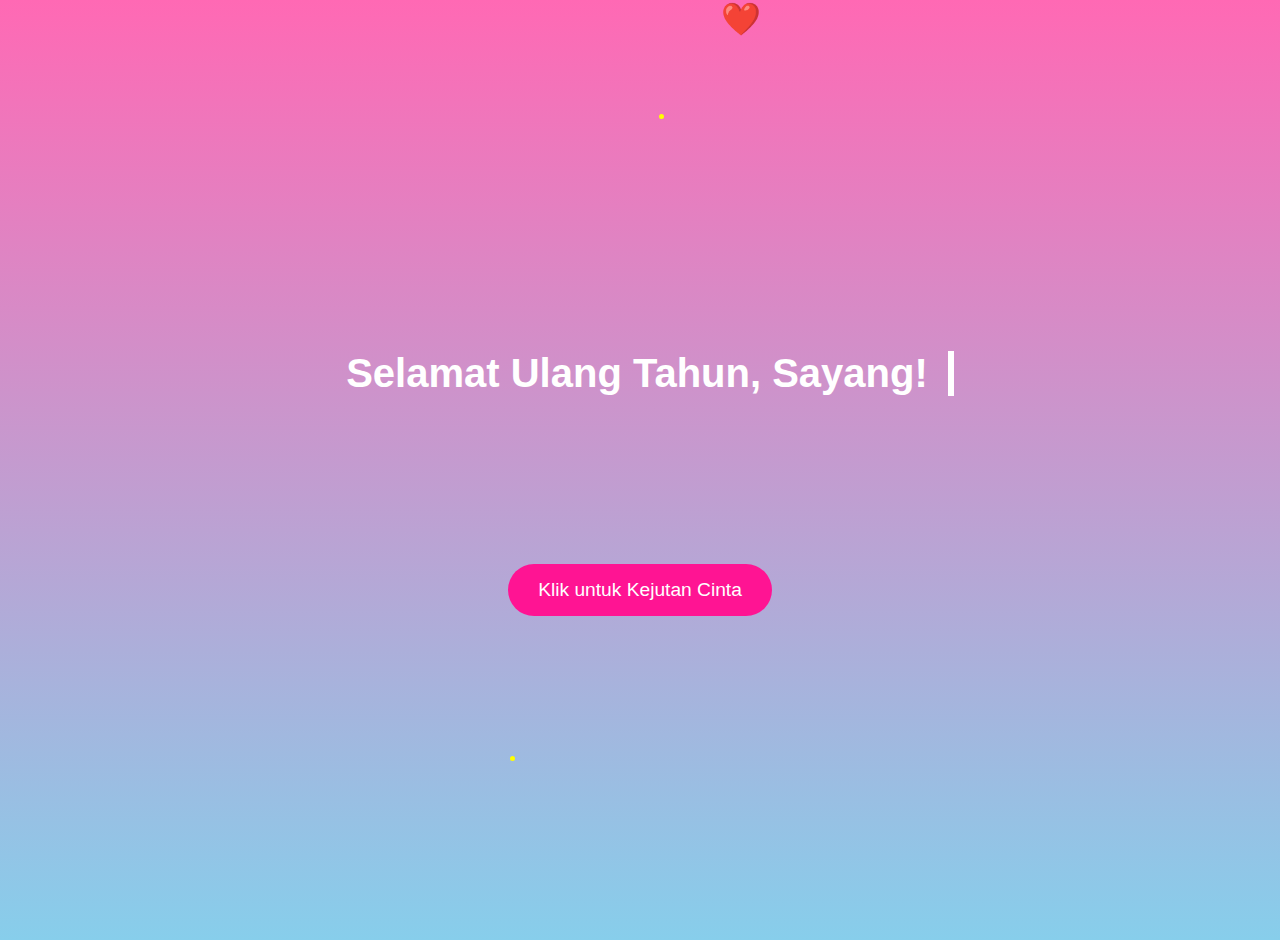
<file: index.html>
<!DOCTYPE html>
<html lang="id">

<head>
    <meta charset="UTF-8">
    <meta name="viewport" content="width=device-width, initial-scale=1.0">
    <title>Selamat Ulang Tahun & Tahun Baru!</title>
    <link rel="stylesheet" href="style.css" />
    <style>
        
        body {
            font-family: Arial, sans-serif;
            background: linear-gradient(to bottom, #ff69b4, #87ceeb);
            color: white;
            text-align: center;
            margin: 0;
            padding: 0;
            overflow: hidden;
            touch-action: none;
        }

        .container {
            position: relative;
            z-index: 1;
            padding: 20px;
            height: 100vh;
            display: flex;
            flex-direction: column;
            justify-content: center;
            align-items: center;

        }

        h1 {
            width: 28ch;
            /* sesuai panjang teks */
            font-size: 2.5em;
            margin-bottom: 20px;
            overflow: hidden;
            border-right: 0.15em solid white;
            white-space: nowrap;
            animation: typing 3s steps(28), blink-caret 0.75s step-end infinite;
        }

        @media (max-width: 1024px) {
            h1 {
                font-size: 2.5em;
            }

            p {
                font-size: 1.2em;
            }
        }

        @media (max-width: 768px) {
            h1 {
                font-size: 2em;
            }

            p {
                font-size: 1.1em;
            }
        }

        @media (max-width: 480px) {
            h1 {
                font-size: 1.5em;
            }

            p {
                font-size: 1em;
            }

            button {
                font-size: 0.9em;
                padding: 8px 16px;
            }
        }

        @keyframes typing {
            from {
                width: 0;
            }

            to {
                width: 100%;
            }
        }

        @keyframes blink-caret {

            from,
            to {
                border-color: transparent;
            }

            50% {
                border-color: white;
            }
        }

        p {
            font-size: 1em;
            margin-bottom: 30px;
            opacity: 0;
            animation: fadeIn 2s ease-in-out 3s forwards;
        }

        @keyframes fadeIn {
            to {
                opacity: 1;
            }
        }

        .hearts {
            position: absolute;
            top: 0;
            left: 0;
            width: 100%;
            height: 100%;
            pointer-events: none;
        }

        .heart {
            position: absolute;
            color: red;
            font-size: 2em;
            animation: float 5s infinite ease-in-out;
        }

        @keyframes float {
            0% {
                transform: translateY(100vh) rotate(0deg);
                opacity: 1;
            }

            100% {
                transform: translateY(-100vh) rotate(360deg);
                opacity: 0;
            }
        }

        .fireworks {
            position: absolute;
            top: 0;
            left: 0;
            width: 100%;
            height: 100%;
            pointer-events: none;
        }

        .firework {
            position: absolute;
            width: 5px;
            height: 5px;
            background: yellow;
            border-radius: 50%;
            animation: explode 2s infinite;
        }

        @keyframes explode {
            0% {
                transform: scale(0);
                opacity: 1;
            }

            50% {
                transform: scale(1);
                opacity: 0.5;
            }

            100% {
                transform: scale(2);
                opacity: 0;
            }
        }
    </style>
</head>

<body>
    <div class="container">
        <h1>Selamat Ulang Tahun, Sayang!</h1>
        <p>Semoga tahun ini penuh kebahagiaan, cinta, dan petualangan baru. Selamat tahun baru 2026! Aku mencintaimu
            selamanya.</p>
        <p>Dari: Sofyan</p>
        <button onclick="window.location.href='love.html'">Klik untuk Kejutan Cinta</button>
    </div>
    <div class="hearts" id="hearts"></div>
    <div class="fireworks" id="fireworks"></div>

    <script>
        // Animasi hati jatuh
        function createHeart() {
            const heart = document.createElement('div');
            heart.className = 'heart';
            heart.innerHTML = '❤️';
            heart.style.left = Math.random() * 100 + 'vw';
            heart.style.animationDelay = Math.random() * 5 + 's';
            document.getElementById('hearts').appendChild(heart);
            setTimeout(() => heart.remove(), 5000);
        }
        setInterval(createHeart, 500);

        // Animasi kembang api
        function createFirework() {
            const firework = document.createElement('div');
            firework.className = 'firework';
            firework.style.left = Math.random() * 100 + 'vw';
            firework.style.top = Math.random() * 100 + 'vh';
            firework.style.animationDelay = Math.random() * 2 + 's';
            document.getElementById('fireworks').appendChild(firework);
            setTimeout(() => firework.remove(), 2000);
        }
        setInterval(createFirework, 300);
    </script>
</body>

</html>
</file>
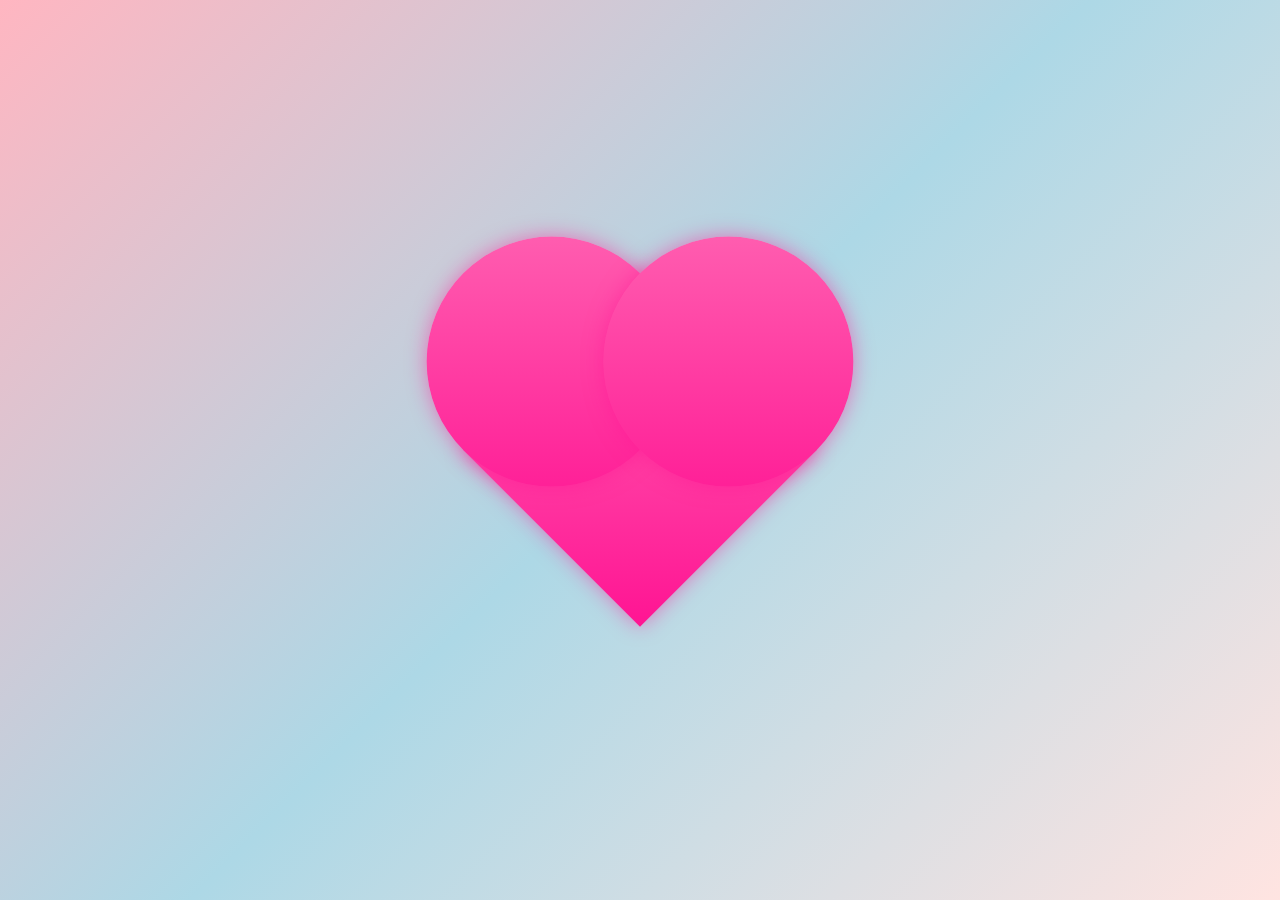
<file: love.html>
<!DOCTYPE html>
<html lang="id">
<head>
    <meta charset="UTF-8">
    <meta name="viewport" content="width=device-width, initial-scale=1.0">
    <title>Halaman Cinta</title>
    <style>
        body {
            font-family: 'Dancing Script', cursive; /* Font romantis */
            background: linear-gradient(135deg, #ffb6c1, #add8e6, #ffe4e1);
            color: #333;
            text-align: center;
            margin: 0;
            padding: 0;
            overflow: hidden;
            position: relative;
            display: flex;
            flex-direction: column;
            justify-content: center;
            align-items: center;
            min-height: 100vh;
        }
        .particles {
            position: absolute;
            top: 0;
            left: 0;
            width: 100%;
            height: 100%;
            pointer-events: none;
            z-index: 0;
        }
        .particle {
            position: absolute;
            color: #ff69b4;
            font-size: 1.5em;
            animation: fall 10s linear infinite;
        }
        @keyframes fall {
            0% { transform: translateY(-100vh) rotate(0deg); opacity: 1; }
            100% { transform: translateY(100vh) rotate(360deg); opacity: 0; }
        }
        .heart-shape {
            width: 250px;
            height: 250px;
            background: linear-gradient(45deg, #ff1493, #ff69b4);
            position: relative;
            margin: 0 auto;
            transform: rotate(-45deg);
            animation: heartPulse 2s infinite, glow 2s infinite alternate, heartFadeOut 1s 4s forwards; /* Muncul 5 detik, lalu fade-out */
            box-shadow: 0 0 20px rgba(255, 20, 147, 0.5);
            z-index: 1;
        }
        .heart-shape:before,
        .heart-shape:after {
            content: "";
            width: 250px;
            height: 250px;
            background: linear-gradient(45deg, #ff1493, #ff69b4);
            border-radius: 50%;
            position: absolute;
            box-shadow: 0 0 20px rgba(255, 20, 147, 0.5);
        }
        .heart-shape:before {
            top: -125px;
            left: 0;
        }
        .heart-shape:after {
            top: 0;
            left: 125px;
        }
        @keyframes heartPulse {
            0%, 100% { transform: rotate(-45deg) scale(1); }
            50% { transform: rotate(-45deg) scale(1.2); }
        }
        @keyframes glow {
            from { box-shadow: 0 0 20px rgba(255, 20, 147, 0.5); }
            to { box-shadow: 0 0 40px rgba(255, 20, 147, 1); }
        }
        @keyframes heartFadeOut {
            to { opacity: 0; transform: rotate(-45deg) scale(0.5); }
        }
        .photos {
            display: block;
            margin-top: 0;
            z-index: 1;
            position: fixed;
            opacity: 0;
            animation: fadeInPhotos 4s 5s forwards; /* Muncul setelah 5 detik */
        }
        @keyframes fadeInPhotos {
            to { opacity: 1; }
        }
        .photo {
            width: 800px;
            max-width: 95%;
            height: auto;
            border-radius: 15px;
            box-shadow: 0 10px 30px rgba(0, 0, 0, 0.3);
            opacity: 0;
            transform: scale(0.8);
            animation: photoZoom 3s forwards;
        }
        @keyframes photoZoom {
            to { opacity: 1; transform: scale(1); }
        }
        .slideshow {
            position: relative;
        }
        .slide {
            display: none;
            
        }
        .slide.active {
            display: block;
        }
        .slide.fade-out {
            animation: fadeOut 1s forwards;
        }
        @keyframes fadeOut {
            to { opacity: 0; }
        }
    </style>
</head>
<body>
    <div class="particles" id="particles"></div>
    <div class="heart-shape"></div>
    <div class="photos" id="photos">
        <div class="slideshow">
            <img src="img/Nabila (1).jpeg" alt="" class="photo slide active">
            <img src="img/Nabila (2).jpeg" alt="" class="photo slide">
            <img src="img/Nabila (3).jpeg" alt="" class="photo slide">
            <img src="img/Nabila (4).jpeg" alt="" class="photo slide">
            <img src="img/Nabila (5).jpeg" alt="" class="photo slide">
            <img src="img/Nabila (6).jpeg" alt="" class="photo slide">
            <img src="img/Nabila (7).jpeg" alt="" class="photo slide">
            <img src="img/Nabila (8).jpeg" alt="" class="photo slide">
            <img src="img/Nabila (9).jpeg" alt="" class="photo slide">
        </div>
    </div>

    <script>
        // Partikel jatuh (hati kecil)
        function createParticle() {
            const particle = document.createElement('div');
            particle.className = 'particle';
            particle.innerHTML = '💖';
            particle.style.left = Math.random() * 100 + 'vw';
            particle.style.animationDelay = Math.random() * 10 + 's';
            document.getElementById('particles').appendChild(particle);
            setTimeout(() => particle.remove(), 10000);
        }
        setInterval(createParticle, 1000);

        // Slideshow foto dimulai setelah foto muncul (setelah 5 detik)
        setTimeout(() => {
            const slides = document.querySelectorAll('.slide');
            let currentSlide = 0;
            setInterval(() => {
                slides[currentSlide].classList.add('fade-out');
                setTimeout(() => {
                    slides[currentSlide].classList.remove('active', 'fade-out');
                    currentSlide = (currentSlide + 1) % slides.length;
                    slides[currentSlide].classList.add('active');
                }, 1000);
            }, 3000); // Ganti foto setiap 3 detik
        }, 2000); // Mulai slideshow setelah 2 detik
    </script>
</body>
</html>
</file>
<file: style.css>
button {
    background: #ff1493;
    color: white;
    border: none;
    padding: 15px 30px;
    font-size: 1.2em;
    border-radius: 40px;
    cursor: pointer;
    margin-top: 20px;
    transition: background 0.3s;
}
button:hover {
    background: #ff69b4;
}
</file>
